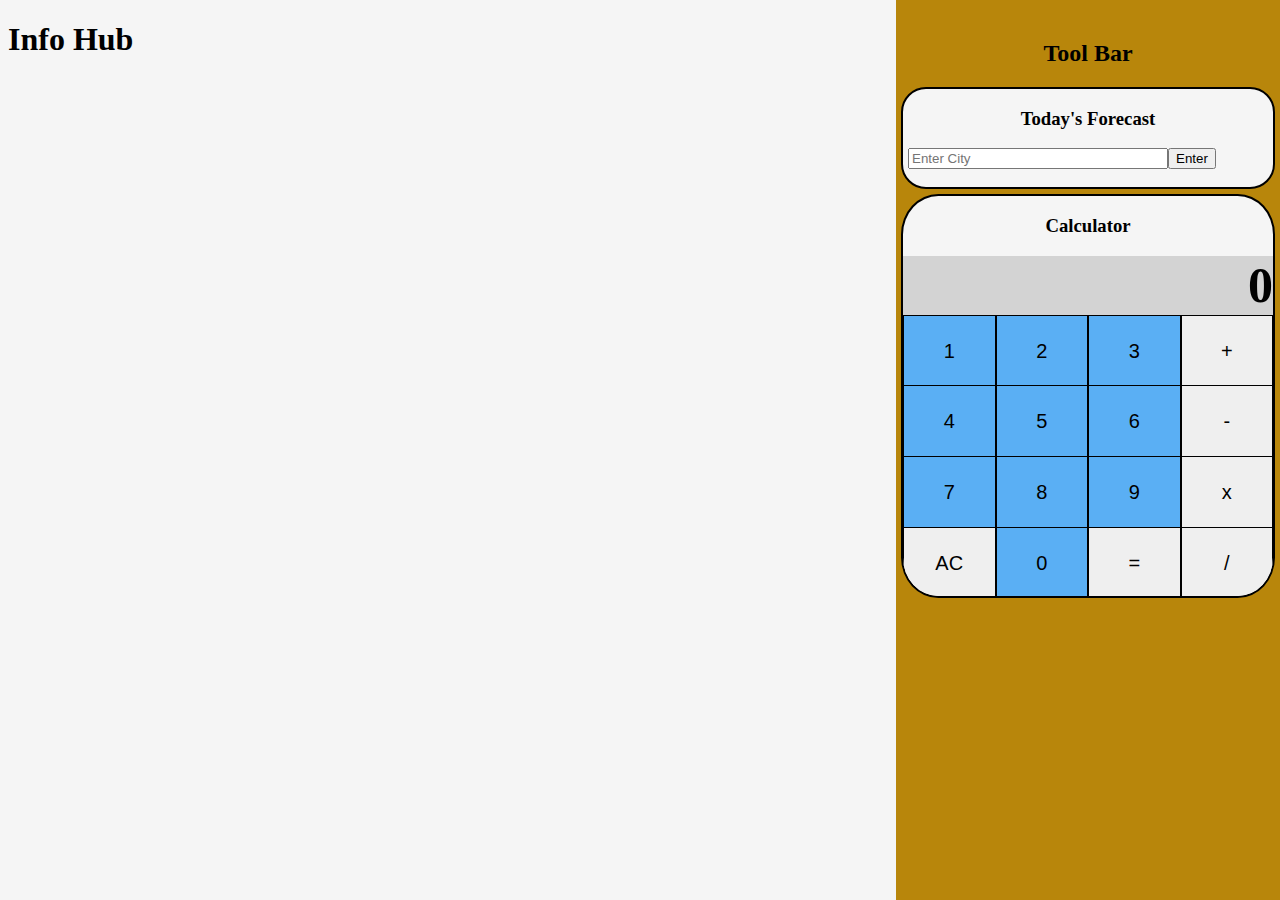
<file: index.html>
<!DOCTYPE html>
<html lang="en">
    <head>
        <meta charset="utf-8">
        <title>Info Hub</title>
        <link rel="stylesheet" href="style.css">
    </head>
    <body>
        <header>
            <h1>Info Hub</h1>
        </header>
        <div id="sidebar">
            <h2>Tool Bar</h2>
            <div id="weather-container">
                <h3>Today's Forecast</h3>
                <form id="location-form">
                    <input id="location" placeholder="Enter City"/>
                    <button type="submit">Enter</button>
                </form>
                <div id="weather-scroll">

                </div>
            </div>
            <div id="calculator-container">
                <h3>Calculator</h3>
                <h4>0</h4>
                <div id="calculator-button-container">
                <button class="calculator-button equation number">1</button>
                <button class="calculator-button equation number">2</button>
                <button class="calculator-button equation number">3</button>
                <button class="calculator-button equation">+</button>
                <button class="calculator-button equation number">4</button>
                <button class="calculator-button equation number">5</button>
                <button class="calculator-button equation number">6</button>
                <button class="calculator-button equation">-</button>
                <button class="calculator-button equation number">7</button>
                <button class="calculator-button equation number">8</button>
                <button class="calculator-button equation number">9</button>
                <button class="calculator-button equation">x</button>
                <button id = "bottom-left" class="calculator-button clear bottom">AC</button>
                <button class="calculator-button equation number bottom">0</button>
                <button class="calculator-button equals bottom">=</button>
                <button id = "bottom-right" class="calculator-button equation bottom">/</button>
            </div>
            </div>
        </div>
        <script src="src/weather.js" charset="utf-8"></script>
        <script src="src/calculator.js" charset="utf-8"></script>
    </body>

</html>
</file>
<file: style.css>
body {
    background-color: whitesmoke;
}
#sidebar {
    height: 100%;
    width: 30%;
    position: fixed;
    z-index: 1;
    top: 0;
    right: 0;
    background-color: darkgoldenrod;
    overflow-x: hidden;
    padding-top: 20px;
}

#sidebar h2 {
    text-align: center;
}

/* WEATHER STYLING */
#weather-container{
    border-style: solid;
    border-width: 2px;
    border-color: black;
    border-radius: 25px;
    margin: 5px;
    background-color: whitesmoke;

}
#weather-container h3{
   text-align: center;

}
#location {
    width: 70%;
}
#location-form{
    text-align: center;
    display: flex;
    margin-left: 5px;
    margin-right: 5px;

}
div#weather-scroll{
    display: flex;
    margin-bottom: 18px;
    overflow: auto;
  white-space: nowrap;
}

.eachDay {
    border-style: dashed;
    border-width: 1px;
    border-color: black;
    background-color: rgb(90, 175, 244);
    border-bottom-left-radius: 25px;
    border-bottom-right-radius: 25px;
}

.temp {
    margin-left: 5px;
    margin-right: 5px;
}

/* CALCULATOR STYLING */
#calculator-container {
    height: 400px;
    border-style: solid;
    border-color: black;
    border-width: 2px;
    /* border-bottom: none; */
    background-color: whitesmoke;
    border-radius: 10%;
    margin-left: 5px;
    margin-right: 5px;
    overflow: hidden;
    padding: -5px;
    margin-bottom: -2px;
}

#calculator-button-container {
    display: flex;
    flex-wrap: wrap;
    align-content: space-around;
    justify-content: center;
    height: 70%;
    border-bottom-style: solid;
    border-bottom-color: black;
    border-bottom: none;
    position: relative;
    padding: -5px;
    margin-bottom: none;
}

#calculator-container h3 {
    text-align: center;
}

#calculator-container h4 {
    height: 15%;
    width: 100%;
    background-color: lightgray;
    margin-top: 0px;
    margin-bottom: 0px;
    text-align: right;
    font-size: 50px;
    font-style: normal;
}

.calculator-button {
    height: 26%;
    width: 25%;
    font-size: 20px;
    border-style: solid;
    border-color: black;
    border-width: 1px;
    margin-top: -1px;
    margin-bottom: -1px;
    overflow: hidden;
}

.calculator-button:hover {
    background-color: lightgray;
}

.calculator-button:active {
    background-color: #c4b8ff;
    transform: translateY(4px);
  }

.bottom {
    border-bottom: -1px;
    position: relative;
    margin-bottom: -1px;
}

.calculator-button.number {
    background-color: rgb(90, 175, 244);
}

.calculator-button.number:hover {
    background-color: dodgerblue;
}
</file>
